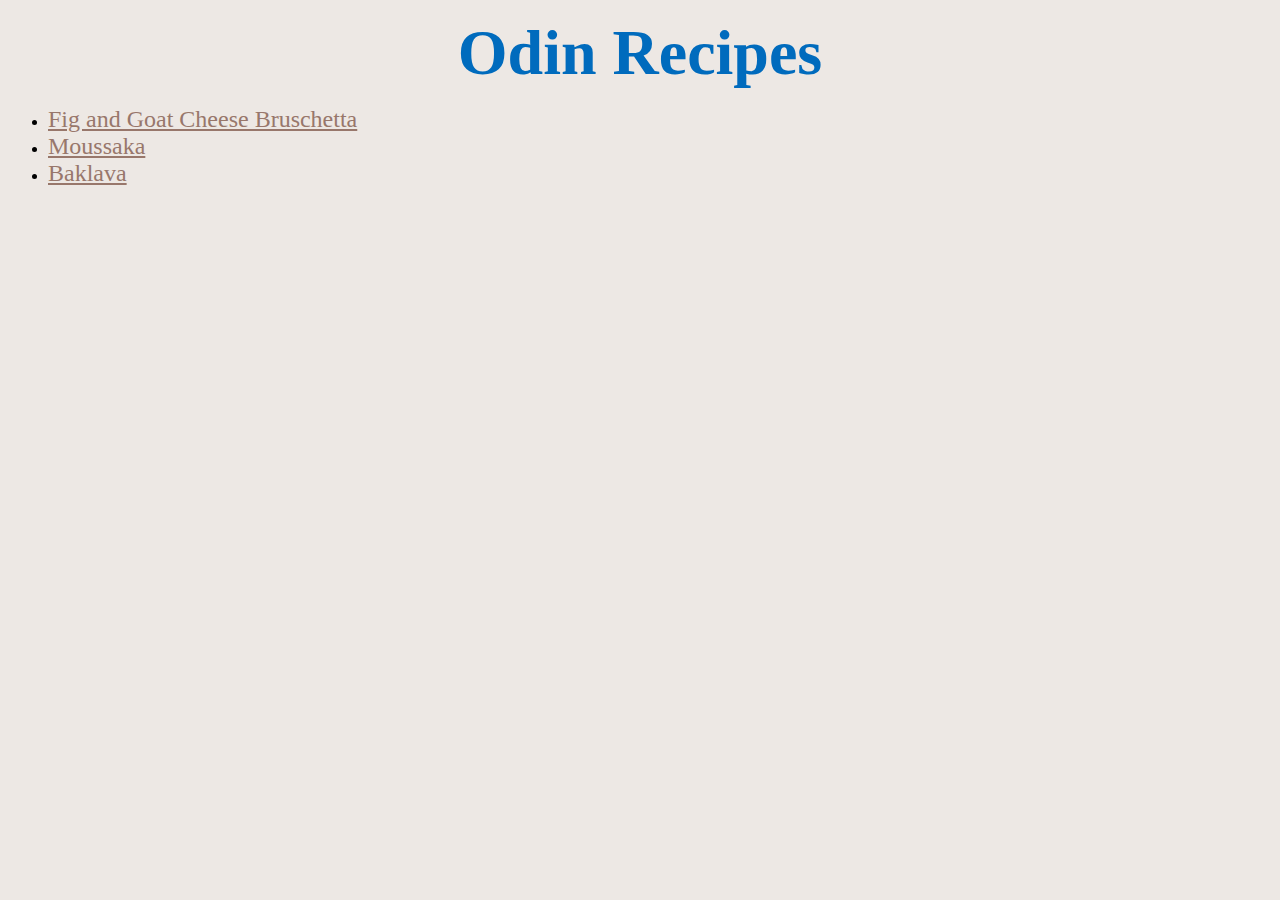
<file: index.html>
<!DOCTYPE html>
<html lang="en">
<head>
    <meta charset="UTF-8">
    <meta name="viewport" content="width=device-width, initial-scale=1.0">
    <link rel="stylesheet" href="style.css">
    <title>Odin Recipes</title>
</head>
<body>
    <h1>Odin Recipes</h1>
    <ul>
        <li><a href="recipes/bruschetta.html">Fig and Goat Cheese Bruschetta</a></li>
        <li><a href="recipes/moussaka.html">Moussaka</a></li>
        <li><a href="recipes/baklava.html">Baklava</a></li>
    </ul>
</body>
</html>
</file>
<file: style.css>
* {
    background-color: #EDE8E4;
    font-family: Garamond, serif;
}

h1 {
    font-size: 64px;
    text-align: center;
    color: #006BBD;
    margin: 16px auto;
}

h2 {
    font-size: 40px;
    color: #284177;
    margin: 16px;
}

p {
    font-size: 16px;
    margin-left: 20px;
}

h3 {
    font-size: 20px;
    color: #426AC0;
    margin: -6px;
    margin-left: 24px;
}

a {
    font-size: 24px;
    color: #98776B;
}

img {
    display: block;
    margin: 0 auto;
}
</file>
